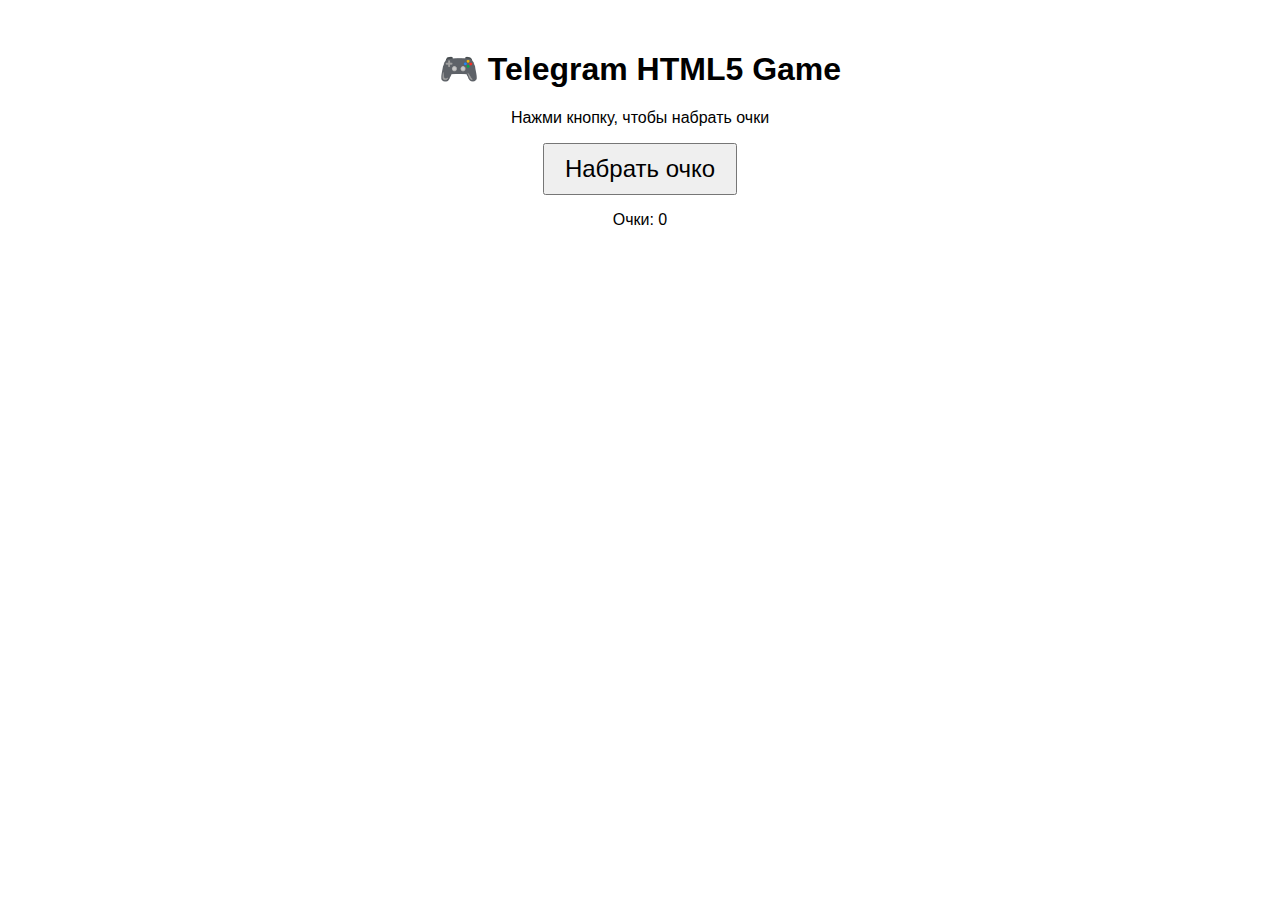
<file: index.html>
<!DOCTYPE html>
<html lang="en">
<head>
  <meta charset="UTF-8">
  <title>Simple Telegram Game</title>
  <style>
    body { font-family: sans-serif; text-align: center; margin-top: 50px; }
    button { font-size: 24px; padding: 10px 20px; }
  </style>
</head>
<body>
  <h1>🎮 Telegram HTML5 Game</h1>
  <p>Нажми кнопку, чтобы набрать очки</p>
  <button onclick="score()">Набрать очко</button>
  <p id="counter">Очки: 0</p>

  <script>
    let points = 0;
    function score() {
      points++;
      document.getElementById('counter').innerText = 'Очки: ' + points;
    }
  </script>
</body>
</html>
</file>
